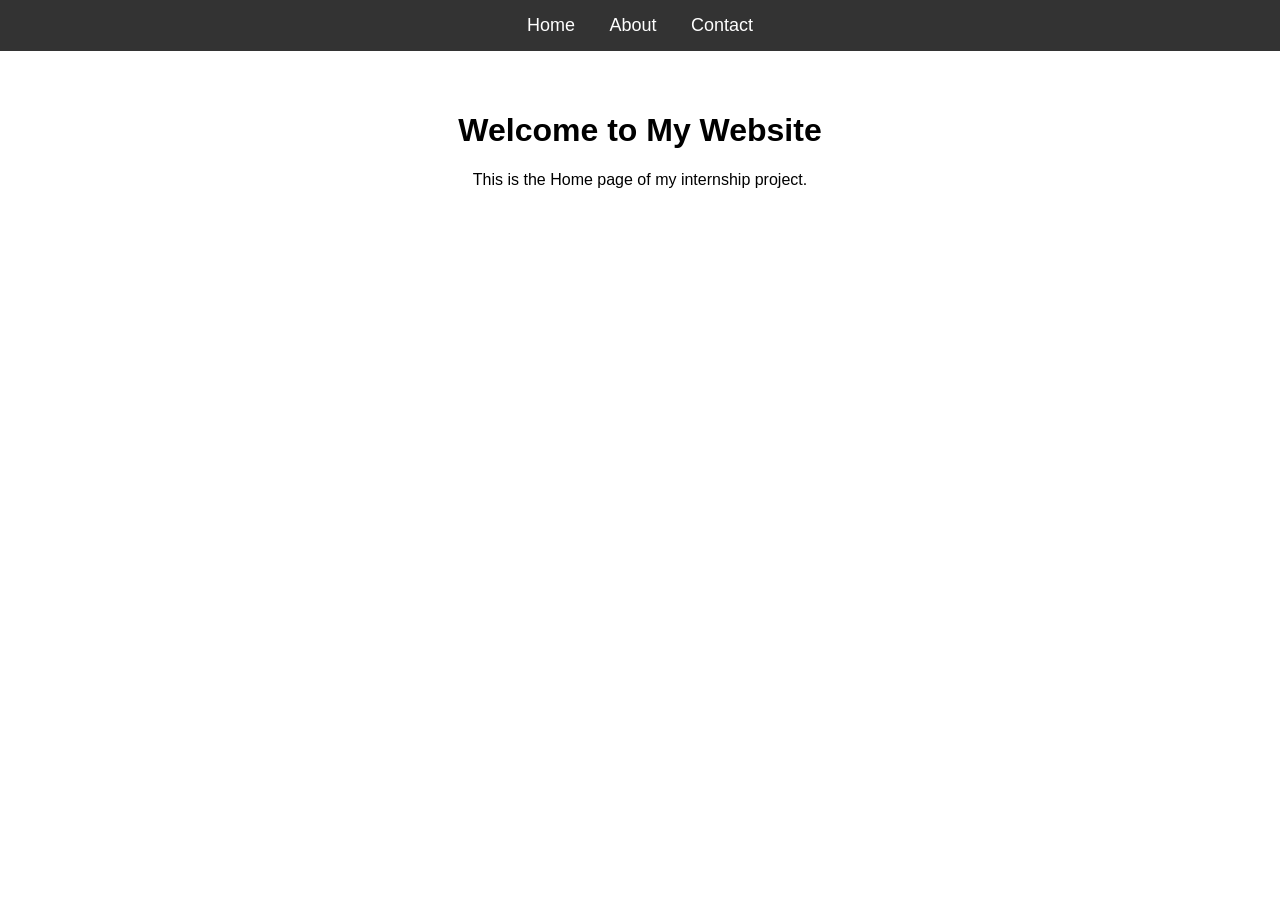
<file: index.html>
<!DOCTYPE html>
<html lang="en">
<head>
    <meta charset="UTF-8">
    <meta name="viewport" content="width=device-width, initial-scale=1.0">
    <title>Home</title>
    <link rel="stylesheet" href="style.css">
</head>
<body>

    <nav>
        <a href="index.html">Home</a>
        <a href="about.html">About</a>
        <a href="contact.html">Contact</a>
    </nav>

    <div class="content">
        <h1>Welcome to My Website</h1>
        <p>This is the Home page of my internship project.</p>
    </div>

</body>
</html>
</file>
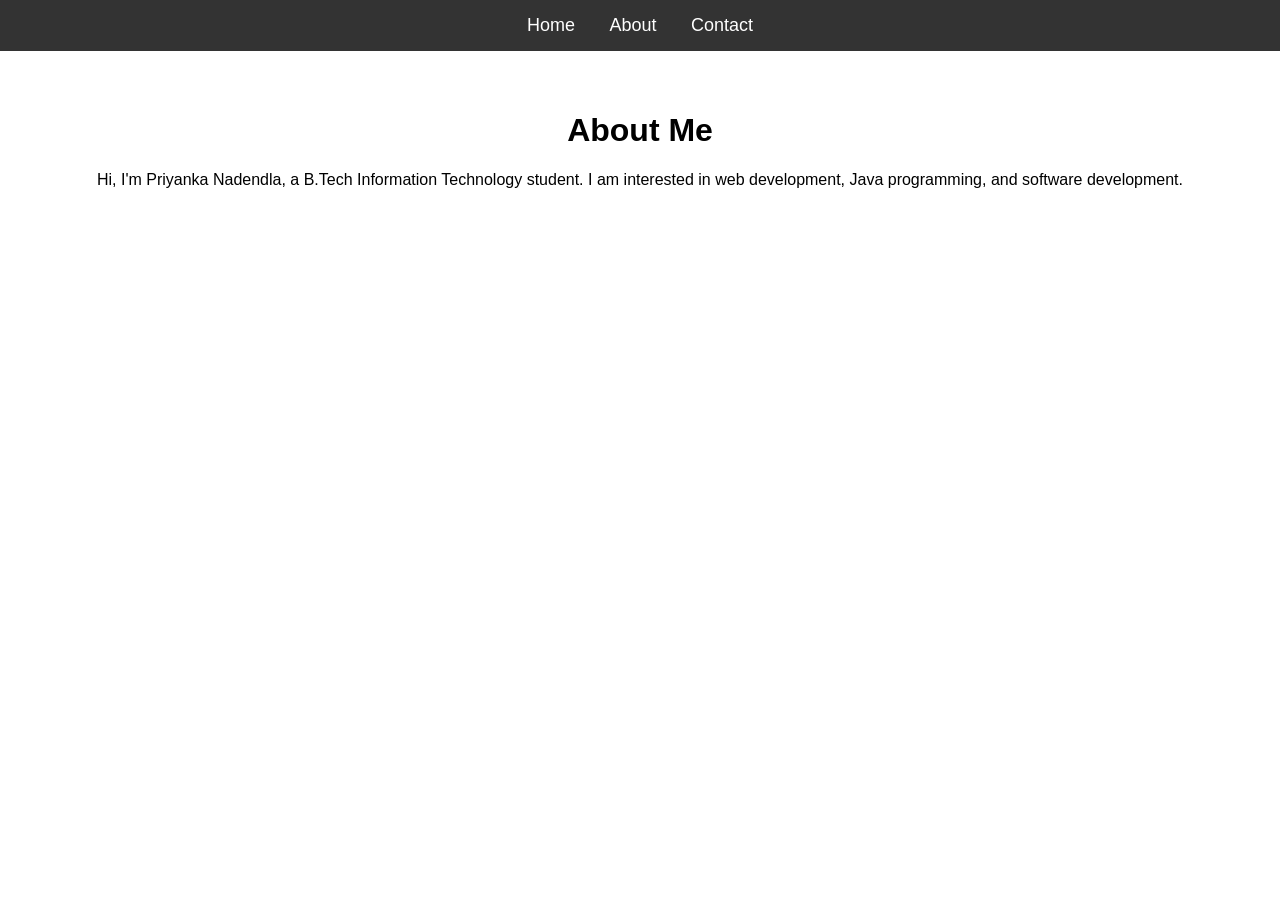
<file: about.html>
<!DOCTYPE html>
<html lang="en">
<head>
    <meta charset="UTF-8">
    <meta name="viewport" content="width=device-width, initial-scale=1.0">
    <title>About</title>
    <link rel="stylesheet" href="style.css">
</head>
<body>

    <nav>
        <a href="index.html">Home</a>
        <a href="about.html">About</a>
        <a href="contact.html">Contact</a>
    </nav>

    <div class="content">
        <h1>About Me</h1>
        <p>
            Hi, I'm Priyanka Nadendla, a B.Tech Information Technology student.
            I am interested in web development, Java programming, and software development.
        </p>
    </div>

</body>
</html>
</file>
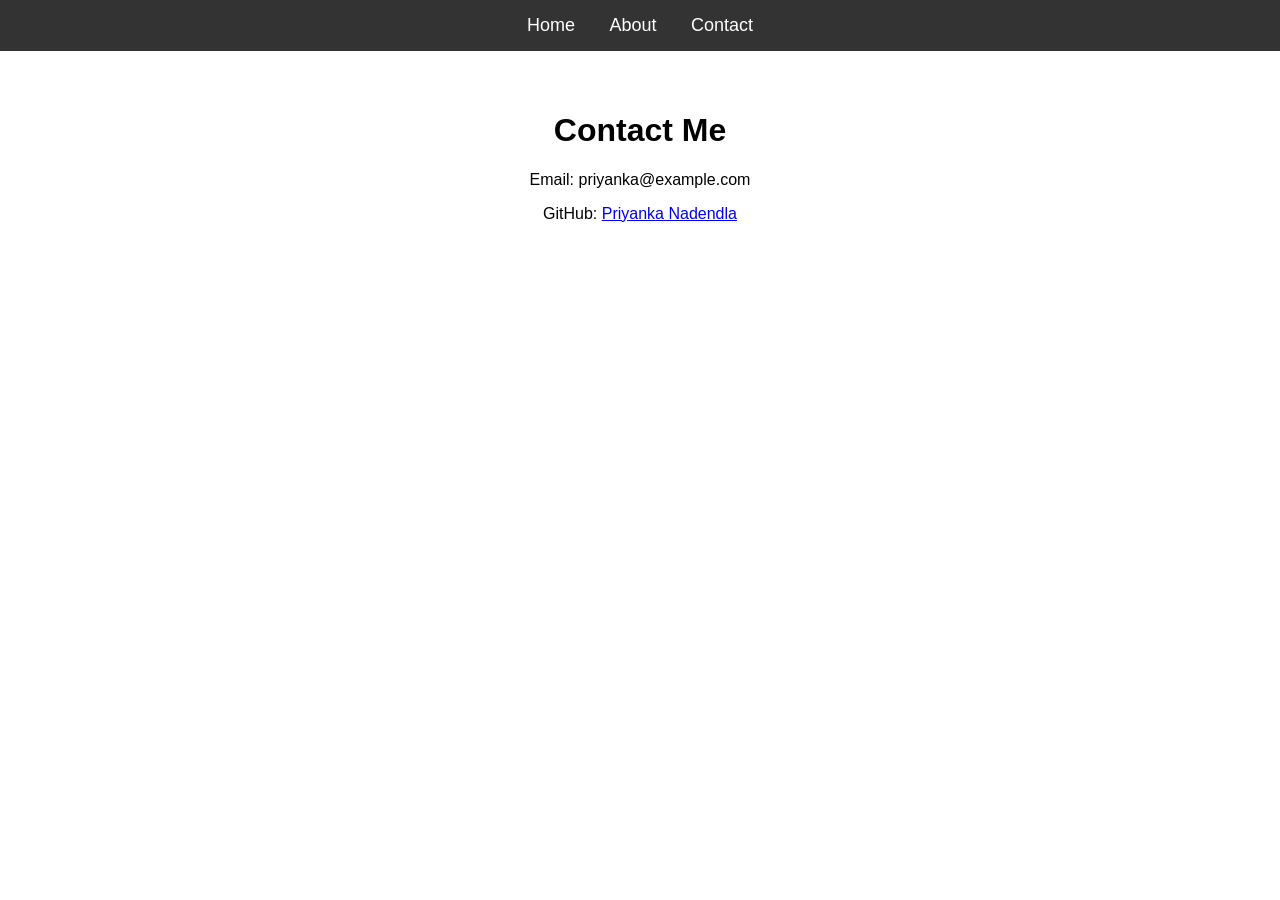
<file: contact.html>
<!DOCTYPE html>
<html lang="en">
<head>
    <meta charset="UTF-8">
    <meta name="viewport" content="width=device-width, initial-scale=1.0">
    <title>Contact</title>
    <link rel="stylesheet" href="style.css">
</head>
<body>

    <nav>
        <a href="index.html">Home</a>
        <a href="about.html">About</a>
        <a href="contact.html">Contact</a>
    </nav>

    <div class="content">
        <h1>Contact Me</h1>
        <p>Email: priyanka@example.com</p>
        <p>
            GitHub:
            <a href="https://github.com/Priyankanadendla" target="_blank">
                Priyanka Nadendla
            </a>
        </p>
    </div>

</body>
</html>
</file>
<file: style.css>
body {
    margin: 0;
    font-family: Arial, sans-serif;
    text-align: center;
}

nav {
    background-color: #333;
    padding: 15px;
}

nav a {
    color: white;
    text-decoration: none;
    margin: 15px;
    font-size: 18px;
}

nav a:hover {
    color: yellow;
}

.content {
    padding: 40px;
}
</file>
